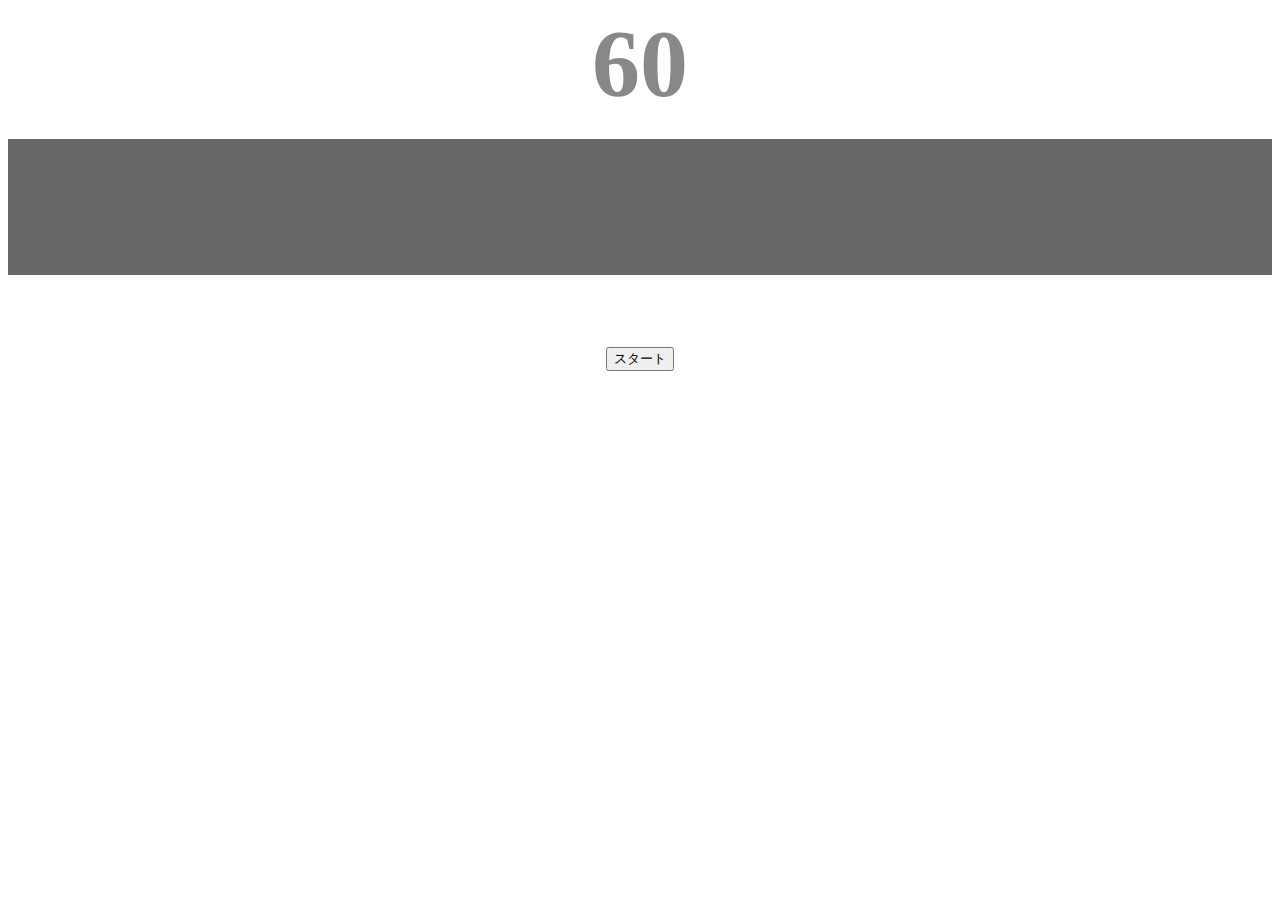
<file: New Folder/index.html>
<!doctype html>
<html>
 <head>
  <meta charset="utf-8" />
  <title>
   タイピングアプリ
  </title>
  <style>
   body {
    font-size: 6em; 
    text-align: center;
   }
   #count {
    margin: 0;
    font-weight: bold;
    color: #888;
   }
   #wrap {
    margin-top: 20px;
    padding: 20px 10px;
    background-color: #666;
    font-weight: bold;
    color: #fff;
   }
   span {
    transition: all 300ms 0s ease;
   }
   .add-color {
    font-size: 0.5em;
    color: #666;
   }
  </style>
 </head>
 <body>
  <p id="count">
   60
  </p>
  <div id="wrap">
   <p id="text">
   </p>
  </div>
  <button id="start">
   スタート
  </button>
  <script>    
   const wrap = document.getElementById('wrap');
   const start = document.getElementById('start');

   const textLists = [                // 複数のテキストを格納する配列
    'Hello World','This is my App','How are you?',
    'Today is sunny','I love JavaScript!','Good morning',
    'I am Japanese','Let it be','Samurai',
    'Typing Game','Information Technology',
    'I want to be a programmer','What day is today?',
    'I want to build a web app','Nice to meet you',
    'Chrome Firefox Edge Safari','machine learning',
    'Brendan Eich','John Resig','React Vue Angular',
    'Netscape Communications','undefined null NaN',
    'Thank you very much','Google Apple Facebook Amazon',
    'ECMAScript','console.log','for while if switch',
    'var let const','Windows Mac Linux iOS Android',
    'programming'
   ];

   let checkTexts = [];  
  
   const createText = () => {     // ランダムなテキストを画面に表示する
    const p = document.getElementById('text');
    const rnd = Math.floor(Math.random() * textLists.length);  //配列からランダムに使っていく
    p.textContent = '';
    checkTexts = textLists[rnd].split('').map(value => {   //画面に表示された文字をcheckTexetsに移動させる
     const span = document.createElement('span');   //span要素を作る
     span.textContent = value;     //spanに1文字ずつ当てはめていく
     p.appendChild(span);        //spanをｐ要素に入れる
     return span;       //1文字ずつ分解してcheackTextsに移動させる
    })
   };
   
   let score = 0;    //スコアの初期値
   
   const keyDown = e => {       // キーイベント＆入力判定処理 
    wrap.style.backgroundColor = '#666';
    if(e.key === checkTexts[0].textContent) {   //背景の色を設定
     checkTexts[0].className = 'add-color';  //checkTextsにクラスを付与
     checkTexts.shift();        //1文字削除（add-colorが適用）
     score++;    //入力が合っていればポイント加算
     if(!checkTexts.length) createText(); //文字を入力し終わったらまた１から
    }
    else if(e.key === 'shift'){
     wrap.style.backgroundColor = '#666';   //shiftキーは変化なし
    }
    else {
     wrap.style.backgroundColor ='red';
    }
   }; 

   const rankCheck = rank => {        // ランク判定とメッセージ生成処理
     let text = '';
     if(score<100){
      text = 'あなたのランクはCです。\nBランクまであと${100-score}です。';
     }
     else if(score<200){
      text = 'あなたのランクはBです。\nAランクまであと${200-score}です。';
     }
     else if(score<300){
      text = 'あなたのランクはAです。\nSランクまであと${300-score}です。';
     }
     else if(score<400){
      text = 'あなたのランクはSです。\nおめでとうございます！';
     }
     return `${score}文字打てました！\n${text}\n【OK】リトライ/【キャンセル】終了`;  //何文字打てたかを表示する
   }; 

   const gameOver = id => {     //// ゲームの終了処理
     clearInterval(id);
     const result =confirm(rankCheck(score));   //スコアの値をrankCheckに移す
     if(result) window.location.reload();    //ゲーム終了時にOKボタンを押すとリスタートする
   };

   const timer = () => {      // タイマー処理
     let time = 60;    //初期の時間が60秒
     const count = document.getElementById('count');　　
     const id = setInterval(() => {   //1秒ずつ実行する
      if(time <= 0) gameOver(id);    //0秒になったらgameOverに移動
      count.textContent = time--;    //1秒ずつ減っていく
     },1000);
   }; 


   start.addEventListener('click', () => {    //スタート押したときに実行される
    createText();
    timer();
    createText();
    start.style.display = 'none';            //スタート消える
    document.addEventListener('keydown',keyDown);
   })
  </script>
 </body>
</html>
</file>
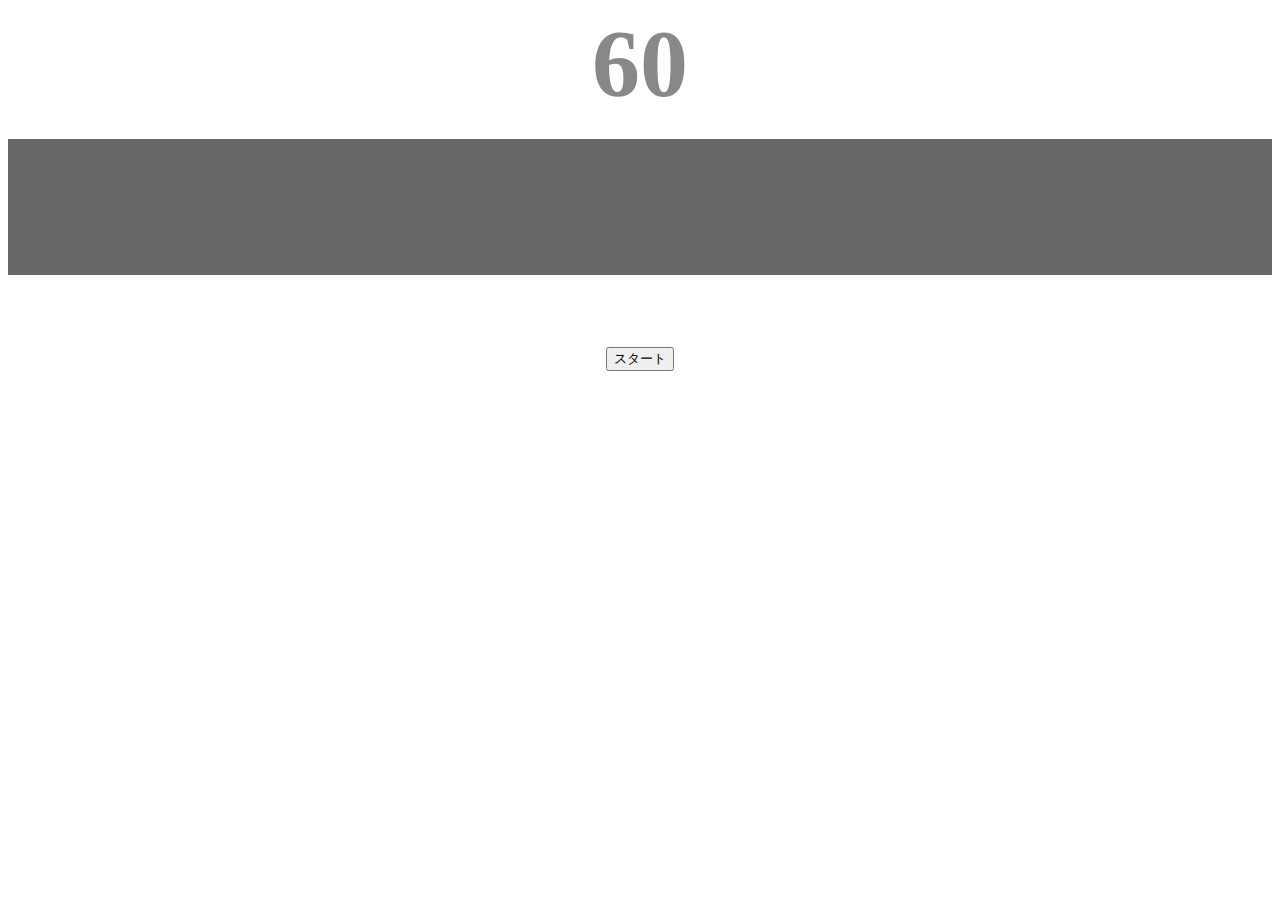
<file: index.1.html>
<!doctype html>
<html>
 <head>
  <meta charset="utf-8" />
  <title>
   タイピングアプリ
  </title>
  <style>
   body {
    font-size: 6em; 
    text-align: center;
   }
   #count {
    margin: 0;
    font-weight: bold;
    color: #888;
   }
   #wrap {
    margin-top: 20px;
    padding: 20px 10px;
    background-color: #666;
    font-weight: bold;
    color: #fff;
   }
   span {
    transition: all 300ms 0s ease;
   }
   .add-color {
    font-size: 0.5em;
    color: #666;
   }
  </style>
 </head>
 <body>
  <p id="count">
   60
  </p>
  <div id="wrap">
   <p id="text">
   </p>
  </div>
  <button id="start">
   スタート
  </button>
  <script> 
  const wrap = document.getElementById('wrap');
const start = document.getElementById('start');

const textLists = [
  'Hello World','This is my App','How are you?',
  'Today is sunny','I love JavaScript!','Good morning',
  'I am Japanese','Let it be','Samurai',
  'Typing Game','Information Technology',
  'I want to be a programmer','What day is today?',
  'I want to build a web app','Nice to meet you',
  'Chrome Firefox Edge Safari','machine learning',
  'Brendan Eich','John Resig','React Vue Angular',
  'Netscape Communications','undefined null NaN',
  'Thank you very much','Google Apple Facebook Amazon',
  'ECMAScript','console.log','for while if switch',
  'var let const','Windows Mac Linux iOS Android',
  'programming'
];

let checkTexts = [];


const createText = () => {
  const p = document.getElementById('text');
  const rnd = Math.floor(Math.random() * textLists.length);

  p.textContent = '';

  checkTexts = textLists[rnd].split('').map(value => {
      const span = document.createElement('span');
      
      span.textContent = value;
      p.appendChild(span);      
      
      return span;
  })
  
};

const keyDown = e => {
  if(e.key === checkTexts[0].textContent) {
    checkTexts[0].className = 'add-color';
    
    checkTexts.shift();
    
    if(!checkTexts.length) createText();
  }
};

const rankCheck = rank => {}; // ランク判定とメッセージ生成処理

const gameOver = id => {
  clearInterval(id);
  
  console.log('ゲーム終了！')
};

const timer = () => {
  let time = 60;
  const count = document.getElementById('count');
  const id = setInterval(() => {
    if(time <= 0) gameOver(id);

    count.textContent = time--;
  }, 1000);
};


start.addEventListener('click', () => {
  timer();
  createText();
  start.style.display = 'none';
  document.addEventListener('keydown', keyDown);
})
  
  </script>
 </body>
</html>
</file>
